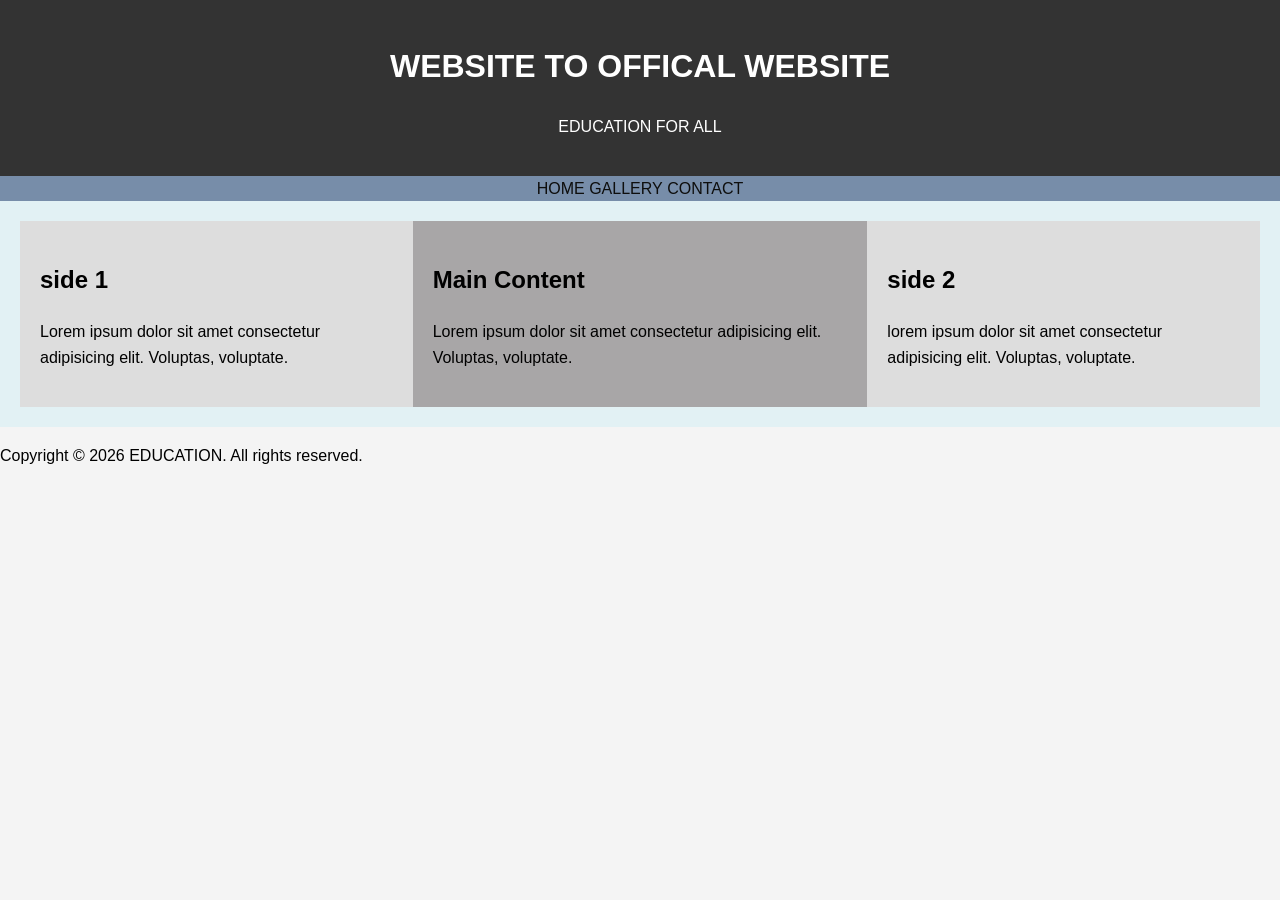
<file: index.html>
<!DOCTYPE html>
<html lang="en">
<head>
   
    <meta charset="UTF-8">
    <meta name="viewport" content="width=device-width, initial-scale=1.0">
    <title>HTML AND CSS</title>
    <link rel="stylesheet" href="style.css">
    <link rel="javascript" type="text/javascript" href="validation.js">
    
</head>
<body>
    <header>
        <h1><b>WEBSITE TO OFFICAL WEBSITE</b></h1>
        <p>EDUCATION FOR ALL</p>
    </header>
    <nav>
        <a href="index.html">HOME</a>
        <a href="gallery.html">GALLERY</a>
        <a href="contact.html">CONTACT</a>
    </nav>
    <section>
        <div class="row">
            <div class="column side">
                <h2>side 1</h2>
                <p>Lorem ipsum dolor sit amet consectetur adipisicing elit. Voluptas, voluptate.</p>
            </div>
            <div class="column middle">
                <h2>Main Content</h2>
                <p>Lorem ipsum dolor sit amet consectetur adipisicing elit. Voluptas, voluptate.</p>
            </div>
            <div class="column side">
                <h2>side 2</h2>
                <p>lorem ipsum dolor sit amet consectetur adipisicing elit. Voluptas, voluptate.</p>
            </div>
        </div>
    </section>


    <footer>
        <p>Copyright &copy; 2026 EDUCATION. All rights reserved.</p>
    </footer>
    
</body>
</html>
</file>
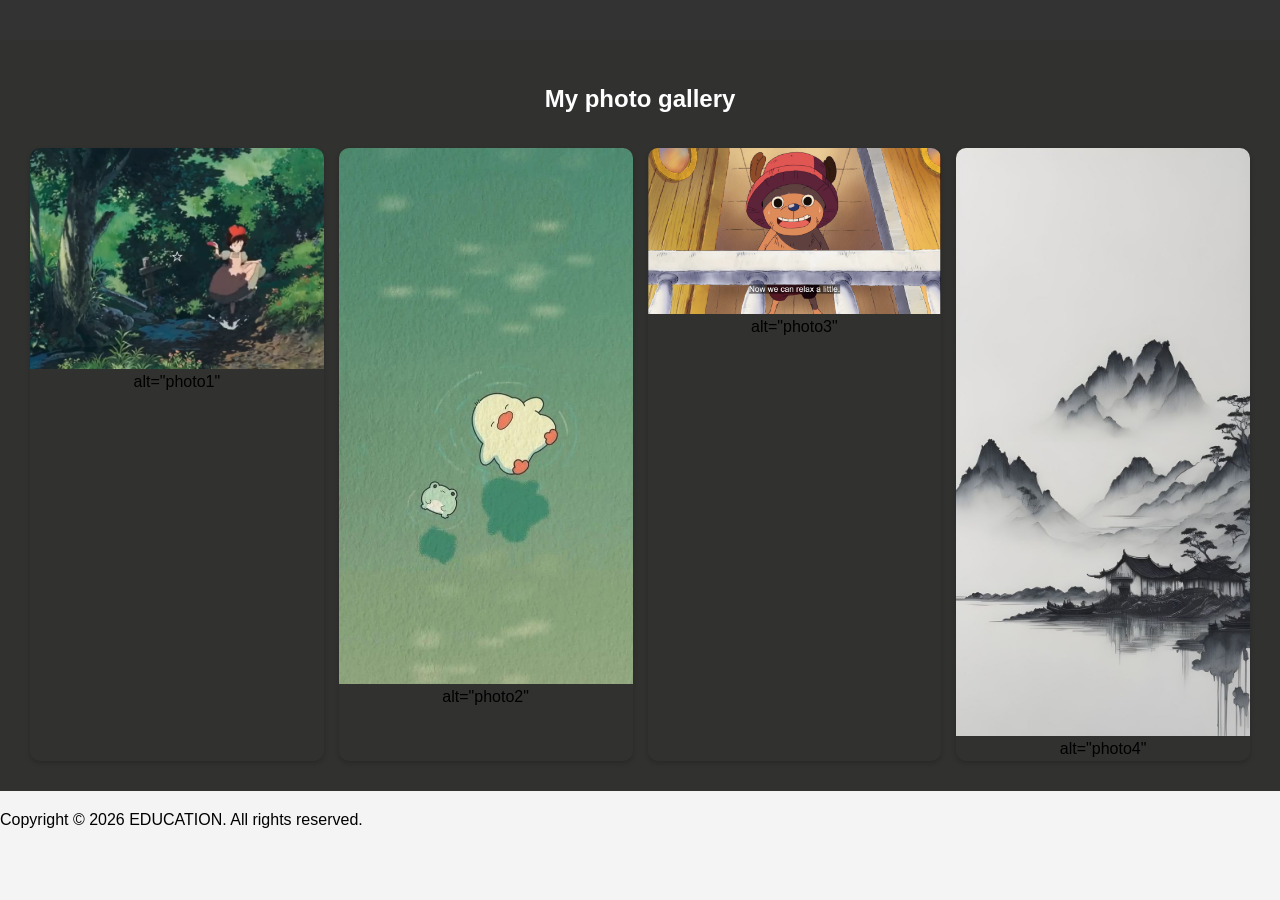
<file: gallery.html>
<!DOCTYPE html>
<html lang="en">
<head>
    <meta charset="UTF-8">
    <meta name="viewport" content="width=device-width, initial-scale=1.0">
    <title>HTML AND CSS</title>
    <link rel="stylesheet" href="style.css">
</head>
<body>
    <header>
    </header>
    <nav>
    </nav>
    <section class="gallery-section">
        <h2>My photo gallery</h2>
        <div class="gallery-grid">
            <div class="gallery-item"><img src="image/photo1.png"> alt="photo1"</div>
            <div class="gallery-item"><img src="image/walpaper.jpg">alt="photo2" </div>
            <div class="gallery-item"><img src="image\chopper.png"> alt="photo3" </div>
            <div class="gallery-item"><img src="image\art.jpg"> alt="photo4" </div>
            </div>
    </section>


    <footer>
        <p>Copyright &copy; 2026 EDUCATION. All rights reserved.</p>
    </footer>
    
</body>
</html>
</file>
<file: style.css>
body {
    font-family: Arial, sans-serif;
    margin: 0;
    padding: 0;
    line-height: 1.6;
    background-color: #f4f4f4;
}


header{
    background-color: #333;
    color: #fff;
    padding: 20px 0px;
    text-align: center;
}

nav{
    background-color:rgb(119, 141, 169);
    overflow: hidden;
    text-align: center;
}

nav a{
    display: inline-block;
    color:rgb(14, 14, 13);
    padding: 14px, 20px;
    text-decoration: none;
}

nav a:hover{
    background-color:rgb(255, 255, 255);
}
section{
    padding: 20px;
    background-color: #e2f1f4;
}

.row{
    display: flex;
    flex-wrap: wrap;
}

.column{
    padding: 20px;
}

.column.side{
    flex: 25%;
    background-color: #dddddd;
}

.column.middle{
    flex:30%;
    background-color: #a8a6a7;
}
.gallery-section{
    padding: 20px;
    background-color: #313230;
    text-align: center;
}
.gallery-section h2{
    margin-bottom: 20px;
    color: #fff;
}
.gallery-grid{
    display: grid;
    grid-template-columns: repeat(auto-fit, minmax(200px, 1fr));
    gap: 15px;
    padding: 10px;
}
.gallery-item{
    overflow: hidden;
    border-radius: 10px;
    box-shadow: 0 2px 5px rgba(0, 0, 0, 0.2);
    transition: transform 0.3s ease;
}
.gallery-item img{
    width: 100%;
    height: auto;
    display: block;
}
.contact-section {
    padding: 20 px;
}
.contact-section div{
    max-width: 600px;
    margin:0 auto;
    padding: 25px;
    border-radius: 10px;
    box-shadow: #def4dc;

}
.contact-section h1{
    text-align: center;
    color: #bd3535;
    margin-bottom: 25px;

}
.contact-section label{
    display:block;
    margin-top:15px;
    margin-bottom: 5px;
    font-weight: bold;
    color: #000000;
}
/*inputs*/
.contact-section input[type="text"],
.contact-section input[type="email"],
.contact-section input[type="password"],
.contact-section input[type="date"],
.contact-section input[type="file"],
.contact-section select,
.contact-section textarea{

    width: 100%;
    padding: 12px;
    border: 1px solid #bd3535 ;
    border-radius: 8px;
    box-sizing: border-box;
    font-size: 15px ;
    transition: 0.3s;
    background-color: rgb(255, 255, 255);
}
.contact-section input:focus,
.contact-section select:focus,
.contact-section textarea:focus{
    outline: #000000;
    border-color: aquamarine;
    border-width: 2px;
    box-shadow: #b3ff00;
}
.gender-group,
.education-group{
    display: flex;
    align-items: center;
    gap: 15px;
    flex-wrap: wrap;
    margin-top: 10px ;
    margin-bottom: 15px;
}
.gender-group label,
.education-group label{
    margin: 0;
    font-weight: normal;
}
/*texture*/
.contact-section textarea{
    resize: vertical;
    min-height: 120px;
}
/*buttons*/
.contact-section input:[type="submit"],
.contact-section select:[type="reset"],
.contact-section textarea:[type="button"]{
    background-color: #b3ff00;
    color: white;
    border:none;
    padding: 12px 24px;
    margin-top: 20px;
    margin-right: 10px;
    border-radius: 8px ;
    cursor: pointer;
    font-size: 15px;
    transition:0.3s;
}
.contact-section input:[type="submit"]:hover,
.contact-section select:[type="reset"]:hover,
.contact-section textarea:[type="button"]:hover{
    background-color: aquamarine;
    transform: translateY(-2px);
}
</file>
